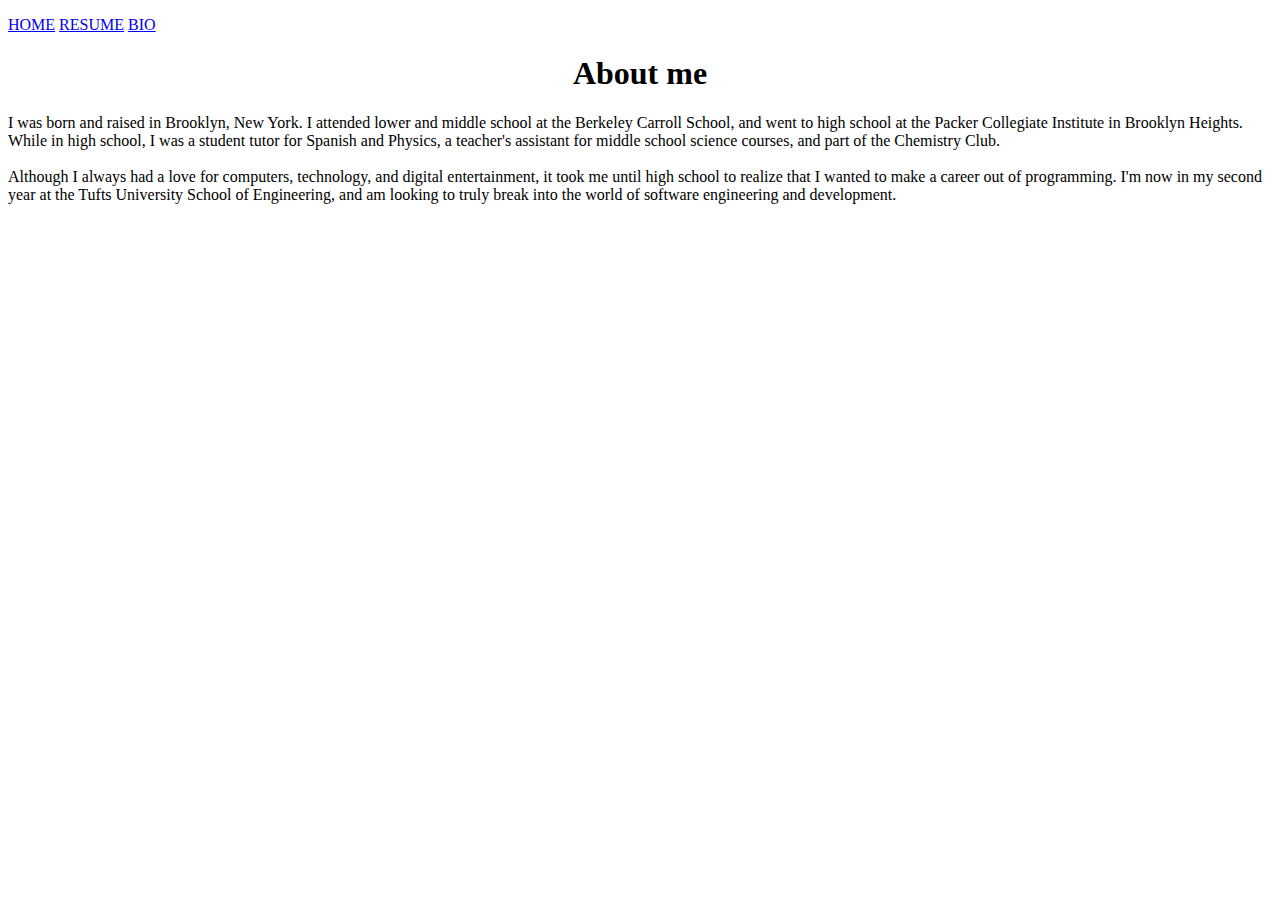
<file: bio.html>
<!doctype HTML>
<html>
<head>
	<title>Bio</title>
	<link href = "ResumeStyle.css" type = "text/css" rel = "stylesheet" />
	<meta charset="utf-8">
</head>
<body>
    <div id = "navigation">
        <p><a href =  "index.html">HOME</a> <a href= "resume.html">RESUME</a> <a href="bio.html">BIO</a>
    </div>

    <h1>About me</h1>
    <div id = "bio">
        <p>I was born and raised in Brooklyn, New York. I attended lower and middle school at the Berkeley Carroll School, and went to high school at the Packer Collegiate Institute in Brooklyn Heights. While in high school, I was a student tutor for Spanish and Physics, a teacher's assistant for middle school science courses, and part of the Chemistry Club.
        <br><br>
        Although I always had a love for computers, technology, and digital entertainment, it took me until high school to realize that I wanted to make a career out of programming. I'm now in my second year at the Tufts University School of Engineering, and am looking to truly break into the world of software engineering and development.
        </p>
    </div>
</body>
</html>
</file>
<file: ResumeStyle.css>
h1 {
	text-align: center;
}
</file>
